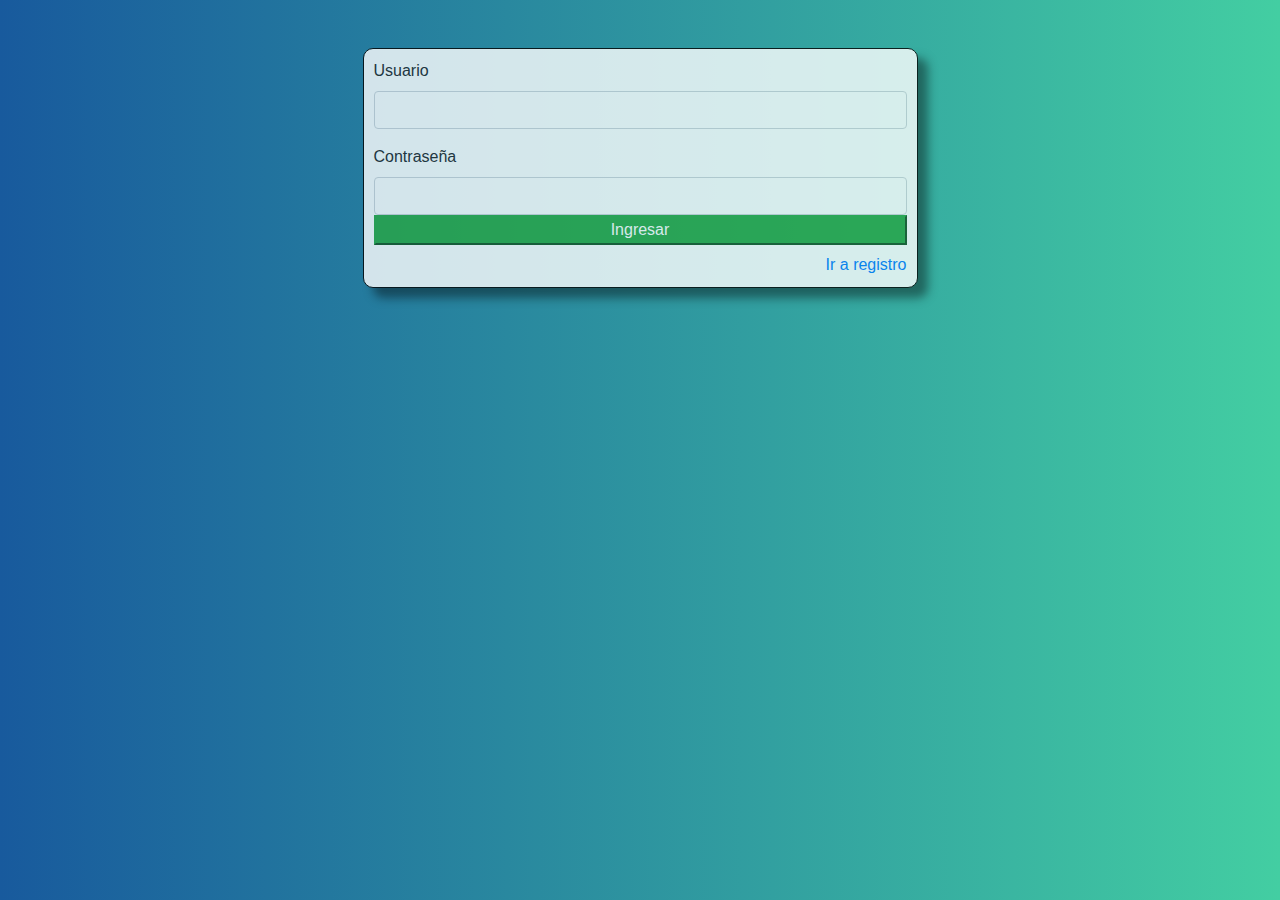
<file: index.html>
<!DOCTYPE html>
<html lang="en">
<head>
    <meta charset="UTF-8">
    <meta http-equiv="X-UA-Compatible" content="IE=edge">
    <meta name="viewport" content="width=device-width, initial-scale=1.0">
    <title>Login</title>
    <link rel="stylesheet" href="css/bootstrap.min.css">
    <link rel="stylesheet" href="css/estilos.css">
</head>
<body>
    <div class="container mt-5">
        <div id="login">
            <div id="mensaje"></div>
            <form id="formlogin">
                <div class="form-group">
                    <label for="user">Usuario</label>
                    <input type="text" id="user" class="form-control">
                </div>
                <div class="form-gorup">
                    <label for="pass">Contraseña</label>
                    <input type="password" id="pass" class="form-control">
                </div>
                <input type="submit" value="Ingresar" class="btn-success btn-block">
            </form>
            <div id="link" class="mt-2">
            <a href="./registro.html">Ir a registro</a>
            </div>
        </div>
    </div>
    <script src="js/utilidades.js"></script>
    <script src="js/index.js"></script>
</body>
</html>
</file>
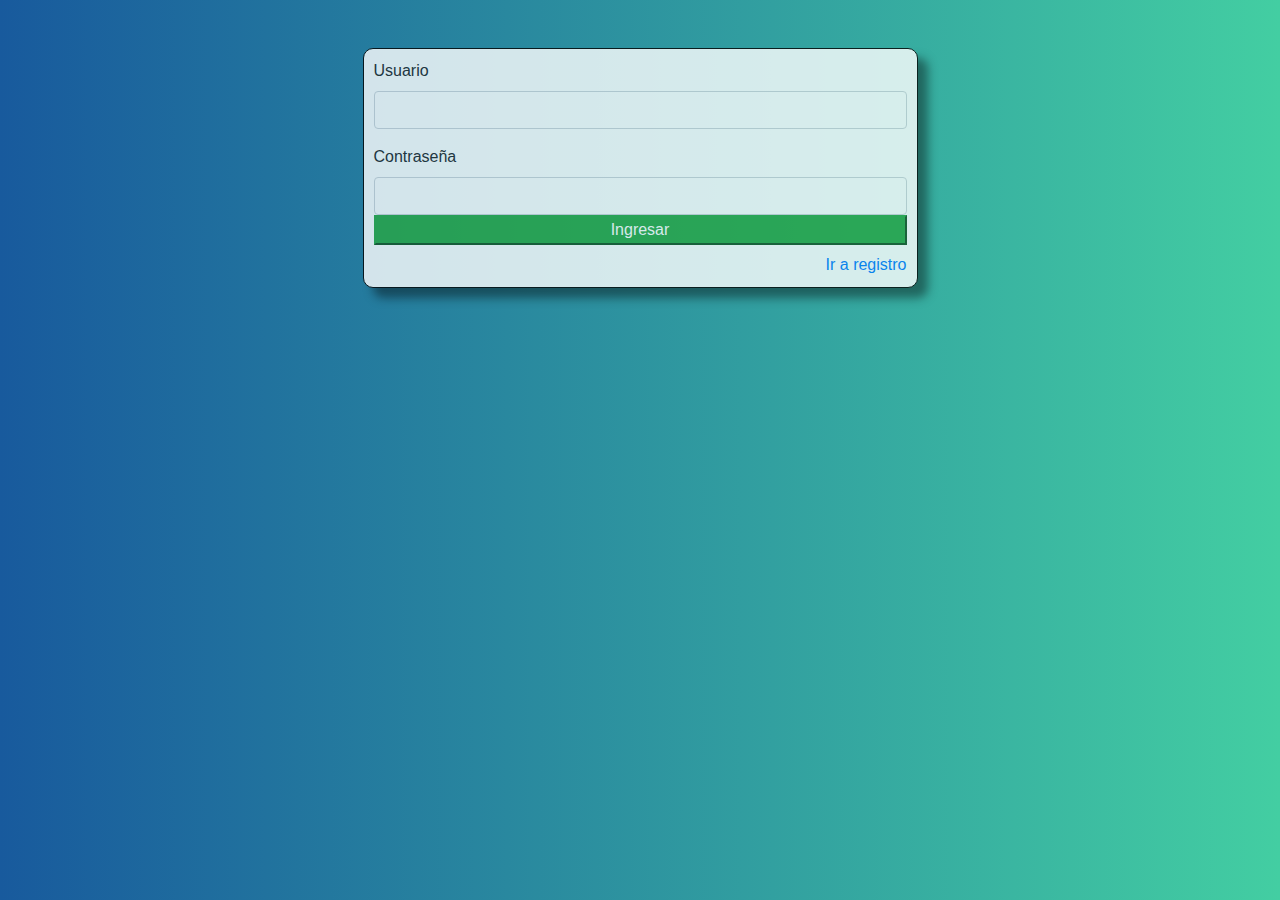
<file: inicio.html>
<!DOCTYPE html>
<html lang="en">
<head>
    <meta charset="UTF-8">
    <meta http-equiv="X-UA-Compatible" content="IE=edge">
    <meta name="viewport" content="width=device-width, initial-scale=1.0">
    <title>Login</title>
    <link rel="stylesheet" href="css/bootstrap.min.css">
    <link rel="stylesheet" href="css/estilos.css">
</head>
<body>
    <div class="container mt-5">
        <div class="jumbotron">
            <h1>Bienvenidos a mi Aplicación</h1>
        </div>
        <div id="salir">
            <button class="btn btn-outline-danger" id="btnSalir">Salir</button>
        </div>
    </div>
    <script>

        window.addEventListener('load',function(){
            if(localStorage.getItem('sesion') == null){
                window.location.replace('./index.html', '_self');
            }
        })

        const boton = document.getElementById('btnSalir');

        boton.addEventListener('click', function(e){
            e.preventDefault();
            localStorage.removeItem('sesion');
            window.open('./index.html', '_self');
        });
    </script>
</body>
</html>
</file>
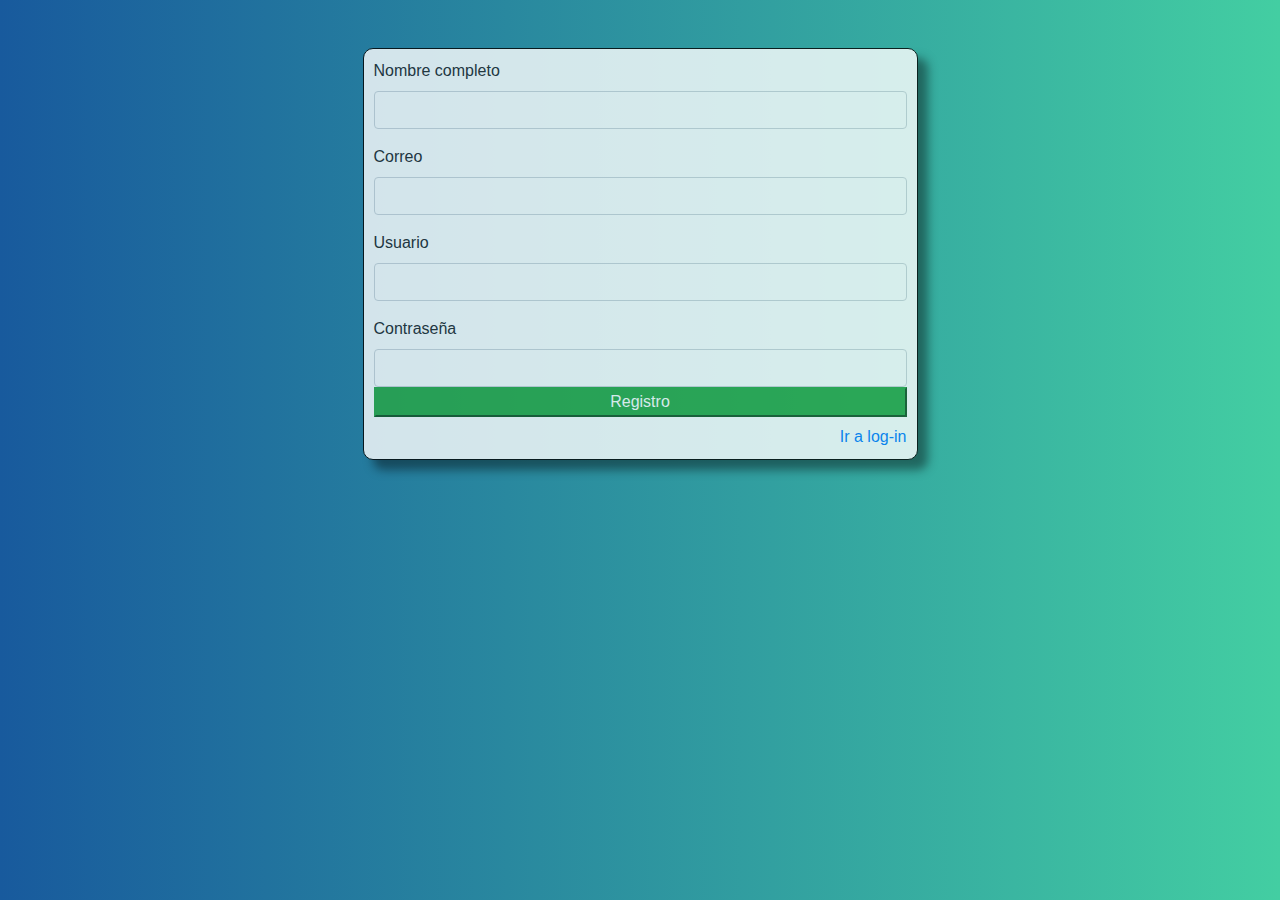
<file: registro.html>
<!DOCTYPE html>
<html lang="en">
<head>
    <meta charset="UTF-8">
    <meta http-equiv="X-UA-Compatible" content="IE=edge">
    <meta name="viewport" content="width=device-width, initial-scale=1.0">
    <title>Login</title>
    <link rel="stylesheet" href="css/bootstrap.min.css">
    <link rel="stylesheet" href="css/estilos.css">
</head>
<body>
    <div class="container mt-5">
        <div id="registro">
            <div id="mensaje"></div>
            <form id="formregistro">
                <div class="form-group">
                    <label for="name">Nombre completo</label>
                    <input type="text" id="name" class="form-control">
                </div>
                <div class="form-group">
                    <label for="email">Correo</label>
                    <input type="email" id="email" class="form-control">
                </div>
                <div class="form-group">
                    <label for="user">Usuario</label>
                    <input type="text" id="user" class="form-control">
                </div>
                <div class="form-gorup">
                    <label for="pass">Contraseña</label>
                    <input type="password" id="pass" class="form-control">
                </div>
                <input type="submit" value="Registro" class="btn-success btn-block">
            </form>
            <div id="link" class="mt-2">
            <a href="./index.html">Ir a log-in</a>
            </div>
        </div>
    </div>
    <script src="js/utilidades.js"></script>
    <script src="js/registro.js"></script>
</body>
</html>
</file>
<file: css/estilos.css>
body {
    background: linear-gradient(to right, #185a9d, #43cea2);
}

#login, #registro {
    width: 50%;
    border: 1px solid black;
    border-radius: 10px;
    margin: 0 auto;
    padding: 10px;
    background: #fff;
    opacity: .8;
    box-shadow: 10px 10px 10px 0px rgba(0, 0, 0, .5); 
}

#link, #salir {
    text-align: right;
}
</file>
